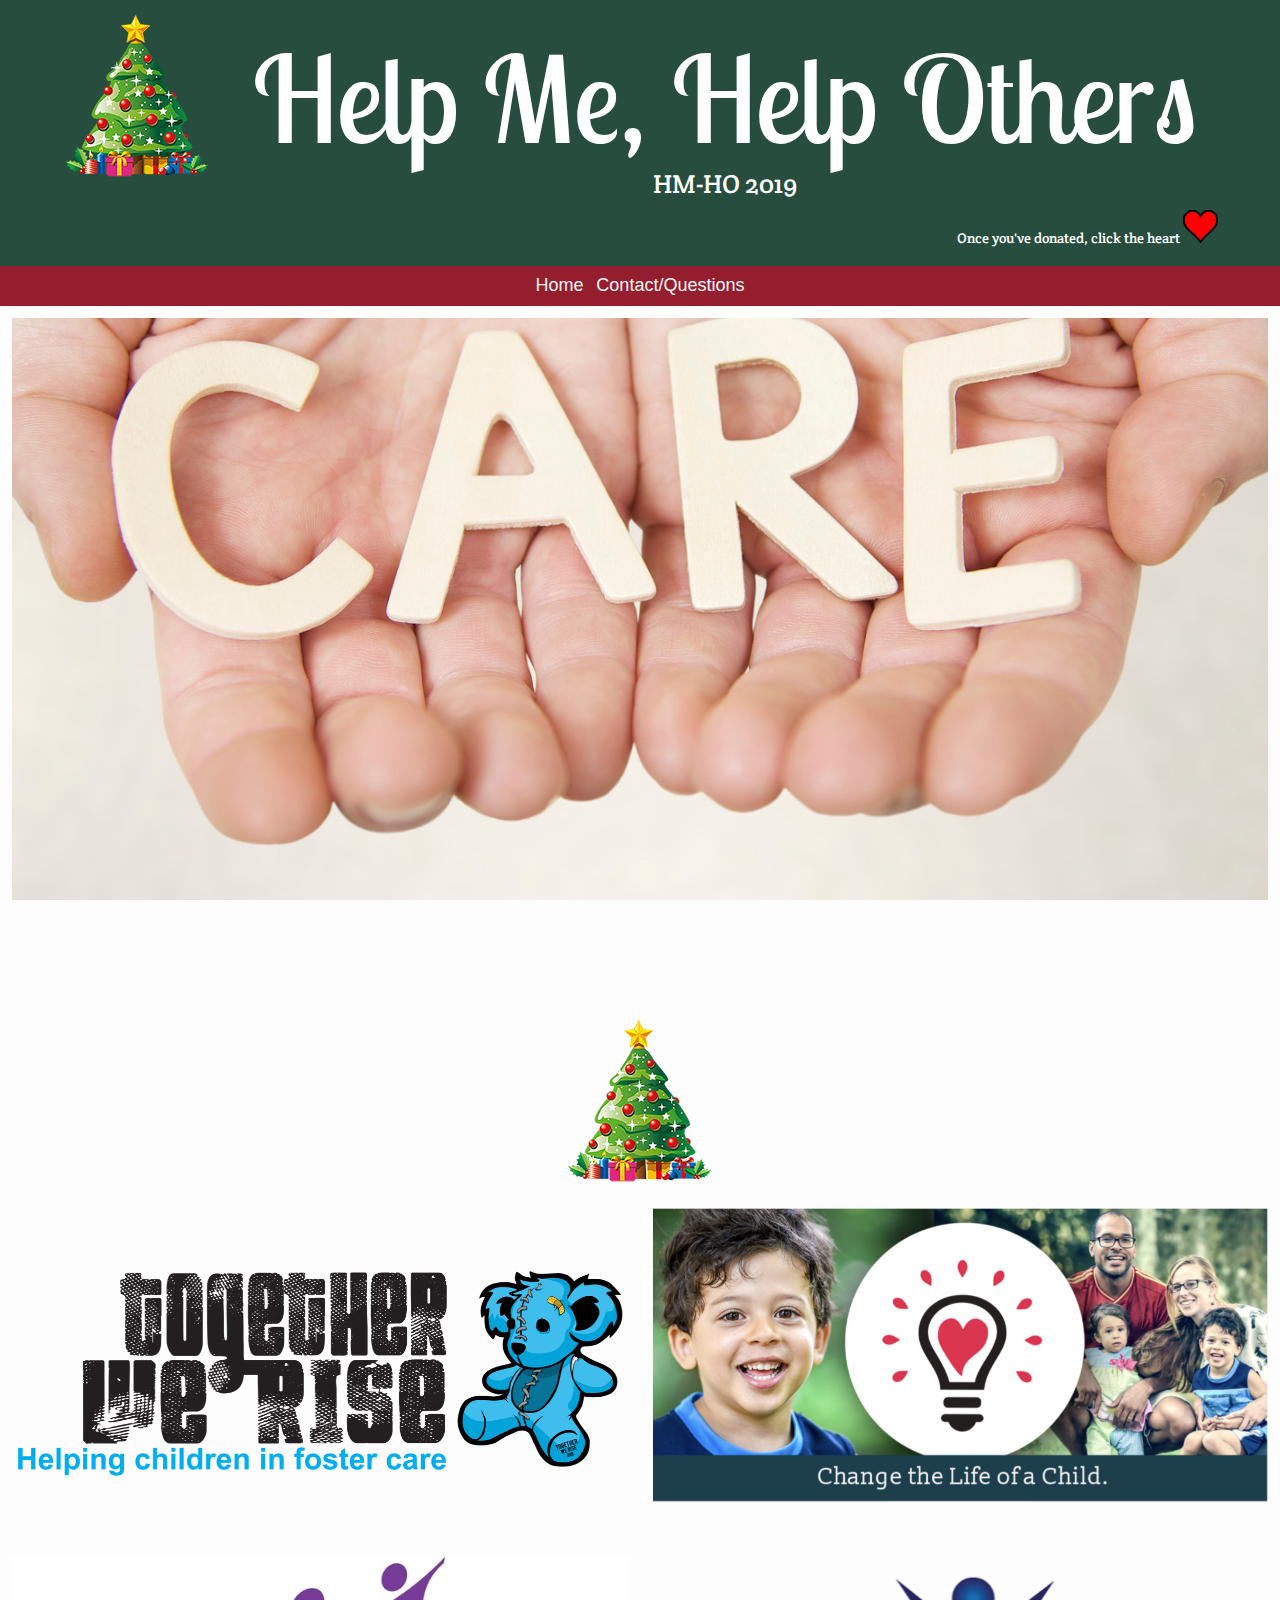
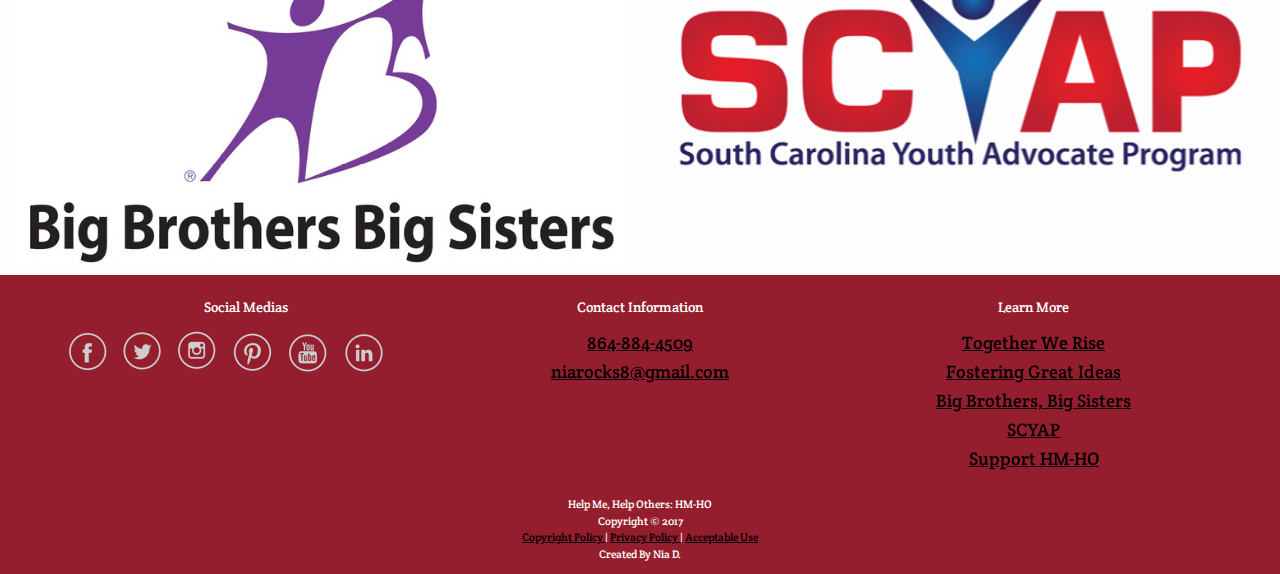
<file: index.html>
<!DOCTYPE html>

<html lang="en">
<head>
  <!-- metadata -->
  <meta charset="utf-8">
  <meta name="viewport" content="width=device-width, initial-scale=1">

  <!-- page title -->
  <title>HM-HO</title>

  <!-- styles -->
  <link rel="stylesheet" href="css/odin-0.10.4.css">
  <link rel="stylesheet" href="css/main.css">
  <link rel="shorotcut icon" type="image/png" href="img/logo.png">
  <link href="https://fonts.googleapis.com/css?family=Homemade+Apple|Yellowtail" rel="stylesheet">
  <link href="https://fonts.googleapis.com/css?family=Boogaloo|Crete+Round|Lobster+Two|Pacifico|Slabo+27px" rel="stylesheet">
  <link href="https://fonts.googleapis.com/css?family=Lora" rel="stylesheet">
</head>

<body>

  <!-- start making your grid here -->

  <header>
    <div class="container-xl">
      <div class="row">
        <div class="col-xs-12">
           <img class="left" src="img/logo.png" alt="Logo">
           <h1>Help Me, Help Others</h1>
           <h2>HM-HO 2019</h2>
           <h4>Once you've donated, click the heart <a href="donation.html"><img src="img/heart.png" alt="heart"></a></h4>
        </div>
      </div>
    </div>
  </header>

    <nav class="navbar navbar-slideout-md">
      <div class="container-xl">

        <button class="menu-toggle" aria-label="Toggle navigation">&#9776;</button>

        <div class="navbar-menu">
          <button class="menu-dismiss" aria-label="Dismiss navigation">&times;</button>

          <ul>
            <li><a href="index.html">Home</a></li>
            <li><a href="questions_contact.html">Contact/Questions</a></li>
          </ul>

        </div>
      </div>
    </nav>


  <main>
    <div class="container-xxl">


      <div class="row">
        <div class="col-xs-12 col-lg-12">
          <div class="parallax" id="scroll"></div>
        </div>
      </div>

      <div class="row">
        <div class="col-xs-12 col-md-12 col-lg-12">
          <img class="center" src="img/logo.png" alt="School Logo" id="center_tree">
        </div>
      </div>

      <div class="row">
        <div class="col-xs-12 col-md-12 col-lg-6">
          <div class="container">
            <img src="img/together_we_rise.png" alt="About Image" class="image" style="width:100%">
            <div class="middle">
              <div class="text" id="strecth"><a href="https://www.togetherwerise.org/donate/#give-once"> <h2 class="video_header">Donate Here</h2> </a>
                <p class="home_box"><b>Together We Rise is a 501(c)3 non-profit organization comprised of motivated 
                young adults and former foster youth. Our vision is to improve the lives of children in foster care, 
                who often find themselves forgotten and neglected by the public. Read more here <a href="https://www.togetherwerise.org/about-us/">Together We Rise</b></a>
                </p>
              </div>
            </div>
          </div>
        </div>

        <div class="col-xs-12 col-md-12 col-lg-6">
          <div class="container">
            <img src="img/fostering_ideas.PNG" alt="Course Information" class="image" style="width:100%">
            <div class="middle">
              <div class="text" id="strecth"><a href="https://fgi4kids.org/donate/"> <h2 class="video_header">Donate Here</h2> </a>
                <p class="home_box"><b>Fostering Great Ideas improves the experience for every child 
                    in foster care. Knowing that losses multiply, and stress amplifies the longer a child 
                    stays in care, our goal is to provide support throughout the foster care journey, 
                    ultimately resulting in lives back on track. Read more here <a href="https://fgi4kids.org/about-fgi/mission-vision/">Fostering Great Ideas</a></b></p>
              </div>
            </div>
          </div>
        </div>
      </div>

      <div class="row">
        <div class="col-xs-12 col-md-12 col-lg-6">
          <div class="container">
            <img src="img/BBBS.jpg" alt="About Image" class="image" style="width:100%">
            <div class="middle">
              <div class="text" id="strecth"><a href="https://secured.bbbs.org/page/50911/donate/1?ea.tracking.id=nav-top-bar&_ga=2.266054666.446147014.1576805592-1761902547.1576805592"> <h2 class="video_header">Donate Here</h2> </a>
                <p class="home_box"><b>Big Brothers Big Sisters helps children realize their potential and build their futures.
                  We nurture children and strengthen communities. And we couldn't do any of it without you. Read more here
                  <a href="https://www.bbbs.org/about-us/">Big Brothers, Big Sisters</a></b>
                  </p>
              </div>
            </div>
          </div>
        </div>

        <div class="col-xs-12 col-md-12 col-lg-6">
          <div class="container">
            <img src="img/scyap.png" alt="Course Information" class="image" style="width:100%">
            <div class="middle">
                <div class="text" id="strecth"><a href="https://scyap.com/donate/"> <h2 class="video_header">Donate Here</h2> </a>
                <p class="home_box"><b>We are a private, non-profit, 501(c)3 child-placing and family-serving organization.
                SCYAP programs promote individualized treatment, flexible programming, case and cause advocacy, community-based 
                services, and a positive approach to treating children and working with families. Read more here <a href="https://scyap.com/about/">SCYAP</a></b></p>
              </div>
            </div>
          </div>
        </div>
      </div>

  </div>

  </main>

  <footer>
    <div class="container-xl">

      <div class="row">
        <div class="col-xs-12 col-md-4">
          <h3> Social Medias </h3>
          <a href="#" class="hvr-grow-rotate transition"><img src="img/social_media_icons_facebook.png" alt="facebook Logo"></a>
          <a href="#" class="hvr-grow-rotate transition"><img src="img/social_media_icons_twitter.png" alt="twitter Logo"></a>
          <a href="#" class="hvr-grow-rotate transition"><img src="img/social_media_icons_instagram.png" alt="instagram Logo"></a>
          <a href="#" class="hvr-grow-rotate transition"><img src="img/social_media_icons_pinterest.png" alt="pinterest Logo"></a>
          <a href="#" class="hvr-grow-rotate transition"><img src="img/social_media_icons_youtube.png" alt="youtube Logo"></a>
          <a href="#" class="hvr-grow-rotate transition"><img src="img/social_media_icons_in.png" alt="in Logo"></a>
        </div>
        <div class="col-xs-12 col-md-4">
            <h3> Contact Information </h3>
            <p> <a href="#" class="hvr-float transition">864-884-4509</a> </p>
            <p> <a href="#" class="hvr-float transition">niarocks8@gmail.com</a> </p>
        </div>
        <div class="col-xs-12 col-md-4">
            <h3> Learn More </h3>
            <p> <a href="https://www.togetherwerise.org/" class="hvr-float transition">Together We Rise</a> </p>
            <p> <a href="https://fgi4kids.org/" class="hvr-float transition">Fostering Great Ideas</a> </p>
            <p> <a href="https://www.bbbs.org/" class="hvr-float transition">Big Brothers, Big Sisters</a> </p>
            <p> <a href="https://scyap.com/" class="hvr-float transition">SCYAP</a> </p>
            <p> <a href="#" class="hvr-float transition">Support HM-HO</a> </p>
        </div>
      </div>

      <div class="row">
     	 <div class="col-xs-12 col-md-12">
     		 <p class="footer"> Help Me, Help Others: HM-HO</p>
     		 <p class="footer"> Copyright © 2017 </p>
			 <p class="footer"> <a href="#"> Copyright Policy </a>| <a href="#"> Privacy Policy </a> | <a href="#"> Acceptable Use </a> </p>
     	 	 <p class="footer"> Created By Nia D. </p>
     	 </div>
      </div>

    </div>
  </footer>

  <!-- include any javascript below this line -->
  <script src="https://code.jquery.com/jquery-2.2.4.js"></script>
  <script src="js/odin-0.7.1.js"></script>

</body>
</html>
</file>
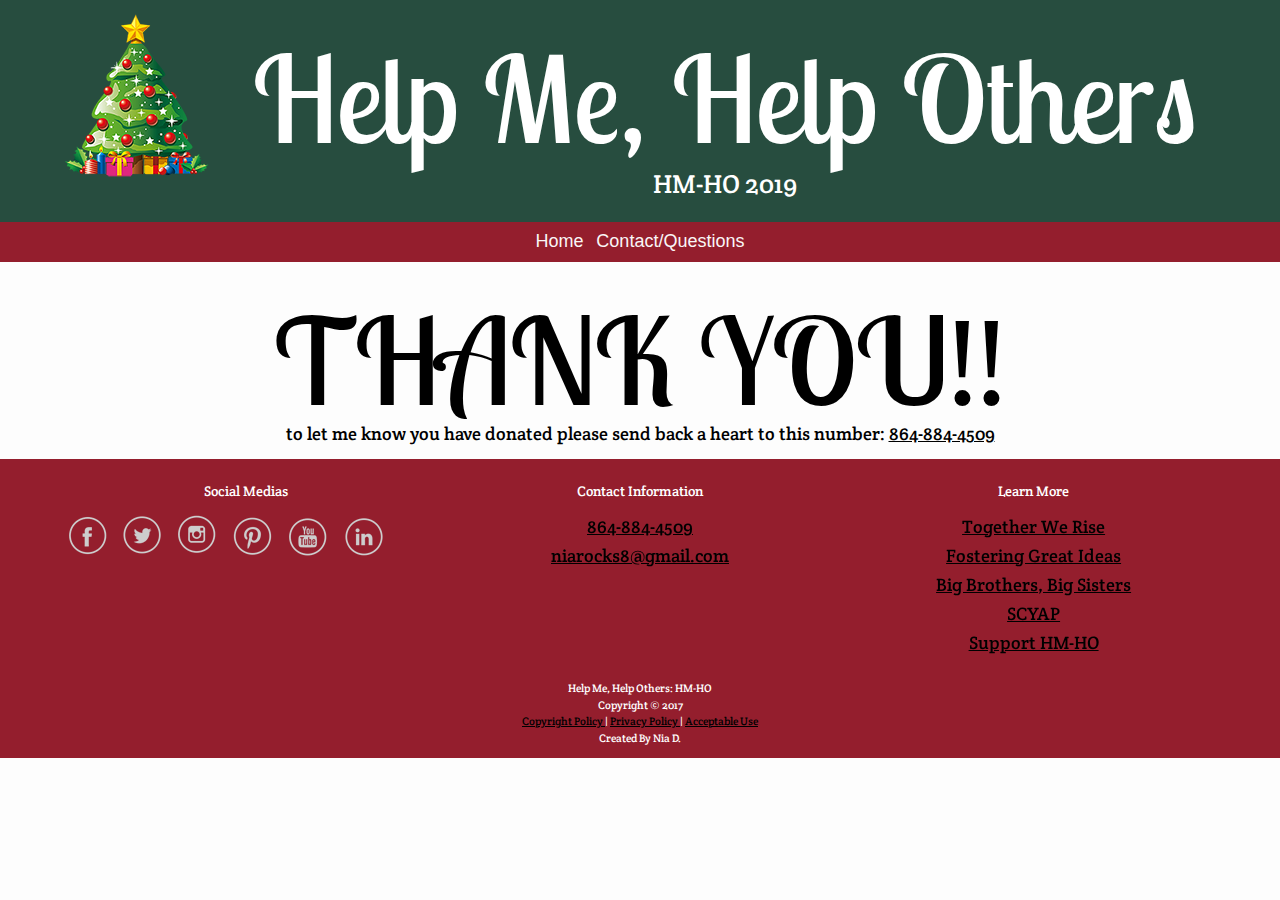
<file: donation.html>
<!DOCTYPE html>

<html lang="en">
<head>
  <!-- metadata -->
  <meta charset="utf-8">
  <meta name="viewport" content="width=device-width, initial-scale=1">

  <!-- page title -->
  <title>HM-HO</title>

  <!-- styles -->
  <link rel="stylesheet" href="css/odin-0.10.4.css">
  <link rel="stylesheet" href="css/main.css">
  <link rel="shorotcut icon" type="image/png" href="img/logo.png">
  <link href="https://fonts.googleapis.com/css?family=Homemade+Apple|Yellowtail" rel="stylesheet">
  <link href="https://fonts.googleapis.com/css?family=Boogaloo|Crete+Round|Lobster+Two|Pacifico|Slabo+27px" rel="stylesheet">
  <link href="https://fonts.googleapis.com/css?family=Lora" rel="stylesheet">
</head>

<body>

  <!-- start making your grid here -->

  <header>
      <div class="container-xl">
        <div class="row">
          <div class="col-xs-12">
             <img class="left" src="img/logo.png" alt="Logo">
             <h1>Help Me, Help Others</h1>
             <h2>HM-HO 2019</h2>
          </div>
        </div>
      </div>
    </header>
  
      <nav class="navbar navbar-slideout-md">
        <div class="container-xl">
  
          <button class="menu-toggle" aria-label="Toggle navigation">&#9776;</button>
  
          <div class="navbar-menu">
            <button class="menu-dismiss" aria-label="Dismiss navigation">&times;</button>
  
            <ul>
              <li><a href="index.html">Home</a></li>
              <li><a href="questions_contact.html">Contact/Questions</a></li>
            </ul>
  
          </div>
        </div>
      </nav>


  <main>
    <div class="container-xl">

      <div class="row">
        <div class="col-xs-12 col-lg-12">
          <h1 class="teacher_page"> THANK YOU!! </h1>
        </div>
        <div>  
        <p class="info"> to let me know you have donated please send back a heart to this number: <u>864-884-4509</u></p>
        </div>
      </div>
    </div>
  </main>

  <footer>
    <div class="container-xl">

      <div class="row">
        <div class="col-xs-12 col-md-4">
          <h3> Social Medias </h3>
          <a href="#" class="hvr-grow-rotate transition"><img src="img/social_media_icons_facebook.png" alt="facebook Logo"></a>
          <a href="#" class="hvr-grow-rotate transition"><img src="img/social_media_icons_twitter.png" alt="twitter Logo"></a>
          <a href="#" class="hvr-grow-rotate transition"><img src="img/social_media_icons_instagram.png" alt="instagram Logo"></a>
          <a href="#" class="hvr-grow-rotate transition"><img src="img/social_media_icons_pinterest.png" alt="pinterest Logo"></a>
          <a href="#" class="hvr-grow-rotate transition"><img src="img/social_media_icons_youtube.png" alt="youtube Logo"></a>
          <a href="#" class="hvr-grow-rotate transition"><img src="img/social_media_icons_in.png" alt="in Logo"></a>
        </div>
        <div class="col-xs-12 col-md-4">
            <h3> Contact Information </h3>
            <p> <a href="#" class="hvr-float transition">864-884-4509</a> </p>
            <p> <a href="#" class="hvr-float transition">niarocks8@gmail.com</a> </p>
        </div>
        <div class="col-xs-12 col-md-4">
            <h3> Learn More </h3>
            <p> <a href="https://www.togetherwerise.org/" class="hvr-float transition">Together We Rise</a> </p>
            <p> <a href="https://fgi4kids.org/" class="hvr-float transition">Fostering Great Ideas</a> </p>
            <p> <a href="https://www.bbbs.org/" class="hvr-float transition">Big Brothers, Big Sisters</a> </p>
            <p> <a href="https://scyap.com/" class="hvr-float transition">SCYAP</a> </p>
            <p> <a href="#" class="hvr-float transition">Support HM-HO</a> </p>
        </div>
      </div>

      <div class="row">
     	 <div class="col-xs-12 col-md-12">
     		 <p class="footer"> Help Me, Help Others: HM-HO</p>
     		 <p class="footer"> Copyright © 2017 </p>
			 <p class="footer"> <a href="#"> Copyright Policy </a>| <a href="#"> Privacy Policy </a> | <a href="#"> Acceptable Use </a> </p>
     	 	 <p class="footer"> Created By Nia D. </p>
     	 </div>
      </div>

    </div>
  </footer>

  <!-- include any javascript below this line -->
  <script src="https://code.jquery.com/jquery-2.2.4.js"></script>
  <script src="js/odin-0.7.1.js"></script>

</body>
</html>
</file>
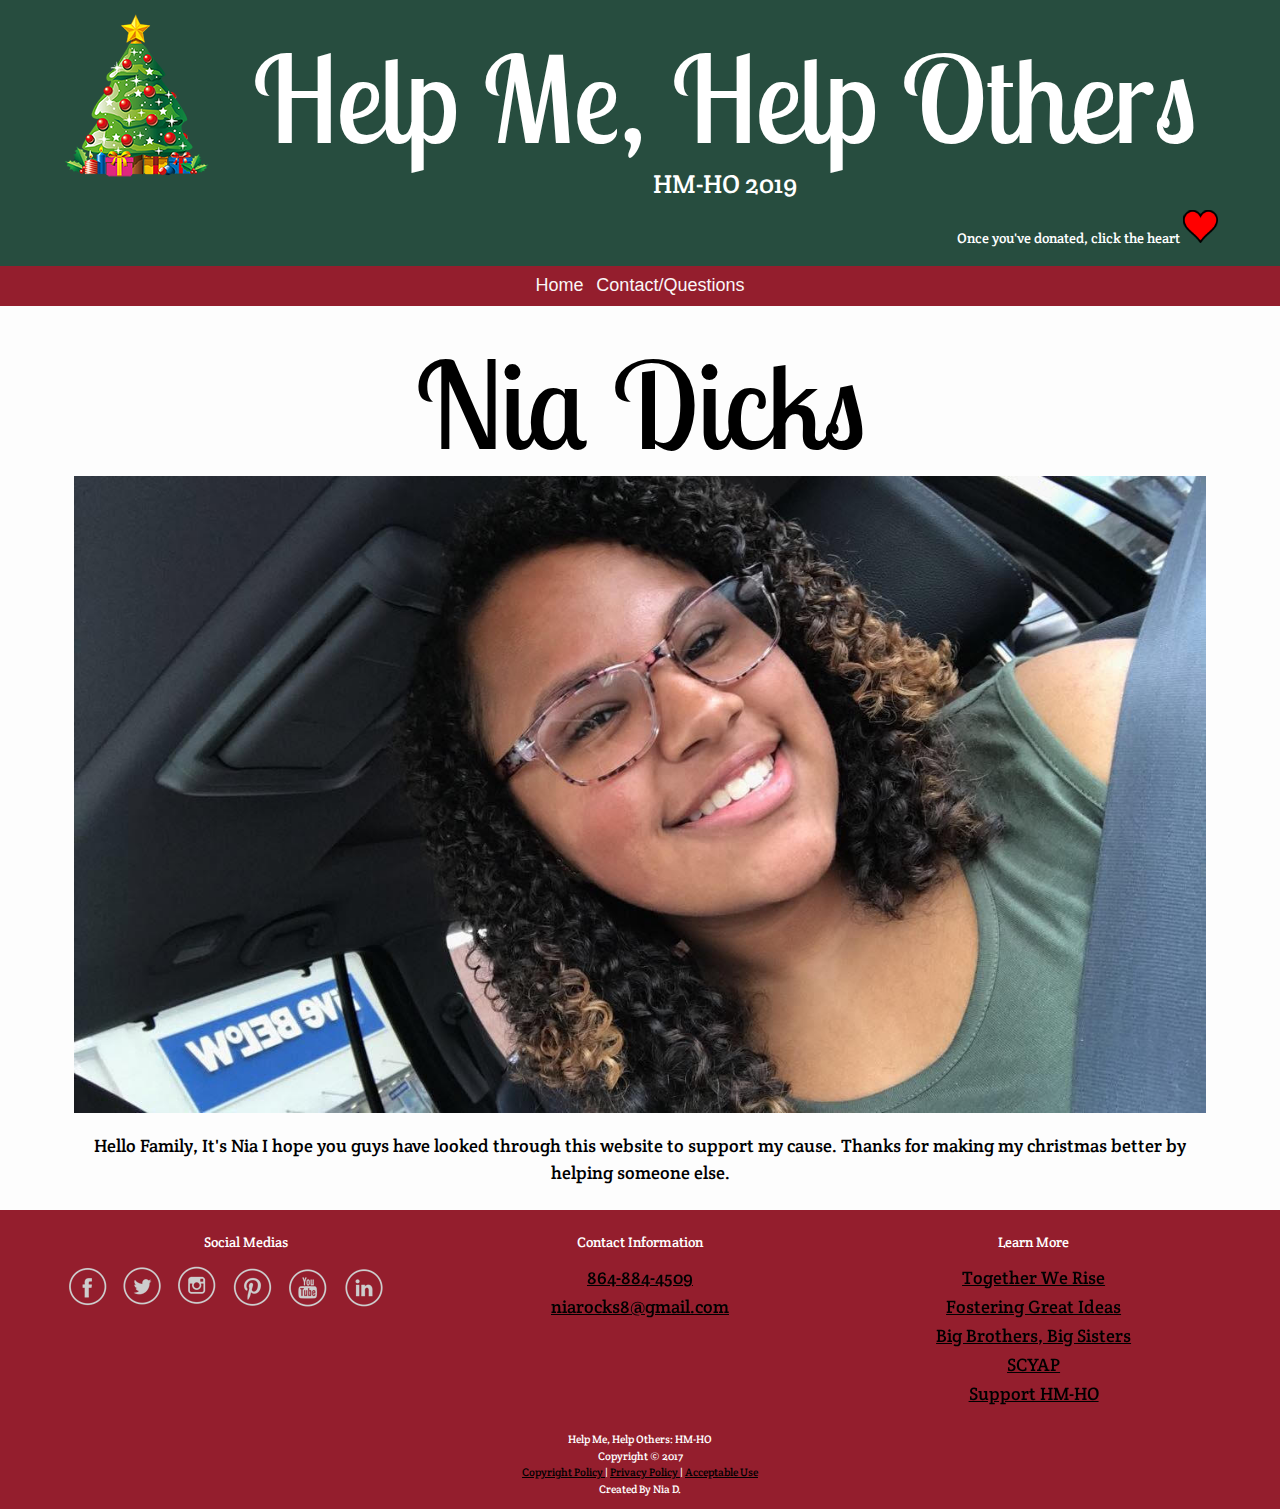
<file: questions_contact.html>
<!DOCTYPE html>

<html lang="en">
<head>
  <!-- metadata -->
  <meta charset="utf-8">
  <meta name="viewport" content="width=device-width, initial-scale=1">

  <!-- page title -->
  <title>HM-HO</title>

  <!-- styles -->
  <link rel="stylesheet" href="css/odin-0.10.4.css">
  <link rel="stylesheet" href="css/main.css">
  <link rel="shorotcut icon" type="image/png" href="img/logo.png">
  <link href="https://fonts.googleapis.com/css?family=Homemade+Apple|Yellowtail" rel="stylesheet">
  <link href="https://fonts.googleapis.com/css?family=Boogaloo|Crete+Round|Lobster+Two|Pacifico|Slabo+27px" rel="stylesheet">
</head>

<body>

  <!-- start making your grid here -->

  <header>
    <div class="container-xl">
      <div class="row">
        <div class="col-xs-12">
           <img class="left" src="img/logo.png" alt="Logo">
          <h1>Help Me, Help Others</h1>
          <h2> HM-HO 2019</h2>
          <h4>Once you've donated, click the heart <a href="donation.html"><img src="img/heart.png" alt="heart"></a></h4>
        </div>
      </div>
    </div>
  </header>

    <nav class="navbar navbar-slideout-md">
      <div class="container-xl">

        <button class="menu-toggle" aria-label="Toggle navigation">&#9776;</button>

        <div class="navbar-menu">
          <button class="menu-dismiss" aria-label="Dismiss navigation">&times;</button>

          <ul>
            <li><a href="index.html">Home</a></li>
            <li><a href="questions_contact.html">Contact/Questions</a></li>
          </ul>

        </div>
      </div>
    </nav>


  <main>
    <div class="container-xl">

      <div class="row">
        <div class="col-xs-12 col-lg-12">
          <h1 class="teacher_page"> Nia Dicks </h1>
        </div>

      <div class="row">
        <div class="col-xs-12 col-md-6 col-lg-12">
          <img class="left" src="img/nia.jpg" alt="Picture of Nia Dicks">
          <p class="info"> Hello Family, It's Nia I hope you guys have looked through this website to support my cause.
          Thanks for making my christmas better by helping someone else.
          </p>
        </div>
      </div>
      </div>
    </div>
  </main>

  <footer>
    <div class="container-xl">

      <div class="row">
        <div class="col-xs-12 col-md-4">
          <h3> Social Medias </h3>
          <a href="#" class="hvr-grow-rotate transition"><img src="img/social_media_icons_facebook.png" alt="facebook Logo"></a>
          <a href="#" class="hvr-grow-rotate transition"><img src="img/social_media_icons_twitter.png" alt="twitter Logo"></a>
          <a href="#" class="hvr-grow-rotate transition"><img src="img/social_media_icons_instagram.png" alt="instagram Logo"></a>
          <a href="#" class="hvr-grow-rotate transition"><img src="img/social_media_icons_pinterest.png" alt="pinterest Logo"></a>
          <a href="#" class="hvr-grow-rotate transition"><img src="img/social_media_icons_youtube.png" alt="youtube Logo"></a>
          <a href="#" class="hvr-grow-rotate transition"><img src="img/social_media_icons_in.png" alt="in Logo"></a>
        </div>
        <div class="col-xs-12 col-md-4">
            <h3> Contact Information </h3>
            <p> <a href="#" class="hvr-float transition">864-884-4509</a> </p>
            <p> <a href="#" class="hvr-float transition">niarocks8@gmail.com</a> </p>
        </div>
        <div class="col-xs-12 col-md-4">
            <h3> Learn More </h3>
            <p> <a href="https://www.togetherwerise.org/" class="hvr-float transition">Together We Rise</a> </p>
            <p> <a href="https://fgi4kids.org/" class="hvr-float transition">Fostering Great Ideas</a> </p>
            <p> <a href="https://www.bbbs.org/" class="hvr-float transition">Big Brothers, Big Sisters</a> </p>
            <p> <a href="https://scyap.com/" class="hvr-float transition">SCYAP</a> </p>
            <p> <a href="#" class="hvr-float transition">Support HM-HO</a> </p>
        </div>
      </div>

      <div class="row">
     	 <div class="col-xs-12 col-md-12">
     		 <p class="footer"> Help Me, Help Others: HM-HO</p>
     		 <p class="footer"> Copyright © 2017 </p>
			 <p class="footer"> <a href="#"> Copyright Policy </a>| <a href="#"> Privacy Policy </a> | <a href="#"> Acceptable Use </a> </p>
     	 	 <p class="footer"> Created By Nia D. </p>
     	 </div>
      </div>

    </div>
  </footer>

  <!-- include any javascript below this line -->
  <script src="https://code.jquery.com/jquery-2.2.4.js"></script>
  <script src="js/odin-0.7.1.js"></script>

</body>
</html>
</file>
<file: css/main.css>
/** Colors
Maroon - #541526;
Antique White - #E8DCC6;
Medium Gray - #D1D1D1;

**/

/** Fonts
font-family: 'Yellowtail', cursive;
font-family: 'Homemade Apple', cursive;
font-family: 'Slabo 27px', serif;
font-family: 'Pacifico', cursive;
font-family: 'Crete Round', serif;
font-family: 'Boogaloo', cursive;
font-family: 'Lobster Two', cursive;

**/


/*** sectioning elements ***/

body {

}

header {
  background-color: #274d3f;
  margin: 0;
  text-align: center;
}

main {

}

footer {
  background-color: #941e2d;
}

nav {

}

section {

}

aside {

}

div.strip {
  background-color: #941e2d;
}

/*** content styles ***/

h1 {
  color: #ffffff;
  font-size: 120px;
  padding-top: 50px;
  font-family: 'Lobster Two', cursive;
}

h1.teacher_page {
  color: #000;
  text-align: center;
  margin: 0;
  font-family: 'Lobster Two', cursive;
}

h2 {
  color: #ffffff;
  font-size: 26px;
  font-family: 'Crete Round', serif;
  margin: 0;
}

h2.video_header {
  color: #000;
  font-size: 35px;
  text-align: center;
  font-family: 'Crete Round', serif;
  margin: 0;
}

h2.home {
  color: #000;
  font-size: 26px;
  text-align: center;
  font-family: 'Crete Round', serif;
  margin: 0;
}

h2.apply_link {
  color: #541526;
  font-size: 35px;
  text-align: center;
  font-family: 'Crete Round', serif;
  margin: 0;
}

h2.apply_link_2 {
  color: #541526;
  font-size: 35px;
  text-align: right;
  font-family: 'Crete Round', serif;
  margin: 0;
}

h3 {
  color: #fff;
  text-align: center;
  font-size: 14px;
  font-family: 'Crete Round', serif;
  margin: 0;
}

h4 {
  color: #fff;
  text-align: right;
  font-size: 14px;
  font-family: 'Crete Round', serif;
  margin: 0;
}

h5 {

}

h6 {

}

p {
  color: #ffffff;
  font-size: 18px;
  text-align: center;
  font-family: 'Crete Round', serif;
  margin: 0;
}

p.info {
  color: #000;
  font-size: 18px;
  text-align: center;
  font-family: 'Crete Round', serif;
  margin: 0;
}

p.header {
  color: #ffffff;
  font-size: 15px;
  text-align: right;
  font-family: 'Crete Round', serif;
  margin: 0;
}

p.footer {
  color: #ffffff;
  font-size: 11px;
  text-align: center;
  margin: 0;
}

p.home_box {
  color: #000;
  font-size: 14px;
  text-align: center;
  margin: 0;
  font-family: 'Lora', serif;
  width: 100%;
}

blockquote {

}

ol {

}

ul {

}

li {

}

table {
margin-left: auto;
margin-right: auto;
border: 1px solid black;
border-collapse: collapse;
width: 75%;
background-color: #D1D1D1;
}

caption {
  color: #000;
  font-size: 35px;
  text-align: center;

}

tr {

}

th {
border-bottom: 1px solid #878787;
padding: 3px;
text-align: left;
border: 1px solid black;
background-color: #541526;
color: #ffffff;
}

td {
border-bottom: 1px solid #878787;
padding: 3px;
text-align: left;
border: 1px solid black;
font-size: 17px;
color: #000000;
font-weight: bold;
}

.dot {
    height: 6px;
    width: 6px;
    background-color: #ffffff;
    border-radius: 50%;
    display: inline-block;
    align-items: center;
}

/*** image styles ***/

img.center  {
  margin-left: auto;
  margin-right: auto;
  margin-top: -125px;
}

img.image_s  {
  margin-bottom: 40px;
}


/*** link styles ***/

a:link {
color: #000;
}

a:visited {
color: #000;
}

a:hover {
color: #274d3f;
}

a:active {
color: #000;
}


a.directory:link{
color: #000;
}

a.directory:visited {
color: #000;
}

a.directory:hover {
color: #541526;
}

a.directory:active {
color: #000;
}


a.tutorials:link{
color: #000;
}

a.tutorials:visited {
color: #000;
}

a.tutorials:hover {
color: #541526;
}

a.tutorials:active {
color: #000;
}

a.apply_link_2 {
  align-items: center;
}

/*** nav styles ***/

.navbar {
     background-color: #941e2d;
   }

   .navbar-brand {
     color: #ffffff;
   }

   .navbar-brand a:link,
   .navbar-brand a:visited {
color: #ffffff;
   }

   .navbar-brand a:hover,
   .navbar-brand a:active {
color: #ffffff;
   }

   .navbar-menu a:link,
   .navbar-menu a:visited {
     color: #ffffff;
   }

   .navbar-menu a:hover,
   .navbar-menu a:active {
     color: #ffffff;
   }

/** parallax **/

div.parallax {
    background-image: url("../img/christmas_2019.jpg");

    height: 800px;
    width: 100%;

    background-attachment: fixed;
    background-position: bottom;
    background-repeat: no-repeat;
    background-size: cover;
}

/** Hover Animations **/

/** Grow Rotate **/
.hvr-grow-rotate {
        backface-visibility: hidden;
        box-shadow: 0 0 1px rgba(0, 0, 0, 0);
        display: inline-block;
        transform: translateZ(0px);
        transition-duration: 0.3s;
        transition-property: transform;
        vertical-align: middle;
        color: #D1D1D1;
    }
    .hvr-grow-rotate:hover, .hvr-grow-rotate:focus, .hvr-grow-rotate:active {
        transform: scale(1.1) rotate(6deg);
        color: #541526;
    }


/** Float **/

.hvr-float {
          backface-visibility: hidden;
          box-shadow: 0 0 1px rgba(0, 0, 0, 0);
          display: inline-block;
          transform: translateZ(0px);
          transition-duration: 0.3s;
          transition-property: transform;
          transition-timing-function: ease-out;
          vertical-align: middle;
          align-items:flex-start;
          color: #D1D1D1;
        }
        .hvr-float:hover, .hvr-float:focus, .hvr-float:active {
            transform: translateY(-8px);
        }

        @media (max-width: 800px) {

          table{
            padding-left: 7px;
            padding-right: 7px;
            border: none;
            background-color: #ffffff;
          }

          thead{
            display: none;
          }

          tr{
            border: 1px solid #aaaaaa;
            display: block;
            margin-top: 7px;
            margin-bottom: 7px;
            font-size: 15px;
            background-color: #D1D1D1;
          }

          td{
            display: block;
            text-align: right;
            font-size: 12px;
          }

          td:before{
            content:attr(aria-label);
            float: left;
          }
        }

/*Overlay*/

        .container {
          position: relative;
          width: 100%;
        }

        .image {
          display: block;
          width: 100%;
          height: auto;
        }

        .overlay {
          position: absolute;
          top: 0;
          bottom: 0;
          left: 0;
          right: 0;
          height: 100%;
          width: 100%;
          opacity: 0;
          transition: .5s ease;
          background-color: #008CBA;
        }

        .container:hover .overlay {
          opacity: 1;
        }

        .text {
          color: white;
          font-size: 20px;
          position: absolute;
          top: 50%;
          left: 50%;
          transform: translate(-50%, -50%);
          -ms-transform: translate(-50%, -50%);
          text-align: center;
        }

/*overlay with box*/
.container {
    position: relative;
    width: 100%;
}

.image {
  opacity: 1.5;
  display: block;
  width: 100%;
  height: auto;
  transition: .5s ease;
  backface-visibility: hidden;
}

.middle {
  transition: .5s ease;
  opacity: 0;
  position: absolute;
  top: 50%;
  left: 50%;
  width: 100%;
  transform: translate(-50%, -50%);
  -ms-transform: translate(-50%, -50%);
  text-align: center;
}

.container:hover .image {
  opacity: 0.3;
}

.container:hover .middle {
  opacity: 1;
}

.text {
  color: #000;
  font-size: 16px;
  padding: 16px 32px;
}

@media (max-width: 450px) {

  h1{
    font-size: 60px;
  }

  h2.video_header{
    font-size: 18px;
  }

  p.home_box{
    font-size: 8px;
  }

  div#scroll {
  	display: none;
  }

  div#strecth{
    width: 350px;
    font-stretch: expanded;
  }  
  
  img#center_tree {
  	display: none;
	}

}
</file>
<file: css/odin-0.10.4.css>
/*! odin-0.10.1.css | MIT License | https://github.com/joncoop/odin */
/* ==========================================================================
   Resets
   ========================================================================== */
/**
 * Set box-sizing to border-box for all elements.
 *
 * Technique from:
 * https://css-tricks.com/box-sizing/
 */
html, body {
  box-sizing: border-box;
  height: 100%;
}

*, *:before, *:after {
  box-sizing: inherit;
  /*  */
}

/**
 * Remove the margin on the body.
 */
body {
  margin: 0;
}

/* ==========================================================================
   The Grid
   ========================================================================== */
/**
 * The grid is based upon rows using flexbox.
 */
.row {
  display: flex;
  flex-direction: row;
  flex-wrap: wrap;
}

/**
 * Apply default stying to all elements in a row.
 *
 * This is a bit hackish. I'm assuming only columns will be direct decendants
 * of a row. This syntax just saves some typing.
 */
.row > * {
  padding: 12px;
  position: relative;
  width: 100%;
  /* why is this here? */
}

/**
 * Allow for gutters between columns to be adjusted.
 */
.row.gutter-default > * {
  padding: 12px;
}

.row.gutter-double > * {
  padding: 24px;
}

.row.gutter-none > * {
  padding: 0;
}

/**
 * Base column classes.
 */
.col-xs-1 {
  width: 8.333333%;
}

.col-xs-2 {
  width: 16.666666%;
}

.col-xs-3 {
  width: 25%;
}

.col-xs-4 {
  width: 33.333333%;
}

.col-xs-5 {
  width: 41.666666%;
}

.col-xs-6 {
  width: 50%;
}

.col-xs-7 {
  width: 58.333333%;
}

.col-xs-8 {
  width: 66.666666%;
}

.col-xs-9 {
  width: 75%;
}

.col-xs-10 {
  width: 83.333333%;
}

.col-xs-11 {
  width: 91.666666%;
}

.col-xs-12 {
  width: 100%;
}

/**
 * Responsive column classes for small viewports and up.
 */
@media (min-width: 480px) {
  .col-sm-1 {
    width: 8.333333%;
  }

  .col-sm-2 {
    width: 16.666666%;
  }

  .col-sm-3 {
    width: 25%;
  }

  .col-sm-4 {
    width: 33.333333%;
  }

  .col-sm-5 {
    width: 41.666666%;
  }

  .col-sm-6 {
    width: 50%;
  }

  .col-sm-7 {
    width: 58.333333%;
  }

  .col-sm-8 {
    width: 66.666666%;
  }

  .col-sm-9 {
    width: 75%;
  }

  .col-sm-10 {
    width: 83.333333%;
  }

  .col-sm-11 {
    width: 91.666666%;
  }

  .col-sm-12 {
    width: 100%;
  }
}
/**
 * Responsive column classes for medium viewports and up.
 */
@media (min-width: 720px) {
  .col-md-1 {
    width: 8.333333%;
  }

  .col-md-2 {
    width: 16.666666%;
  }

  .col-md-3 {
    width: 25%;
  }

  .col-md-4 {
    width: 33.333333%;
  }

  .col-md-5 {
    width: 41.666666%;
  }

  .col-md-6 {
    width: 50%;
  }

  .col-md-7 {
    width: 58.333333%;
  }

  .col-md-8 {
    width: 66.666666%;
  }

  .col-md-9 {
    width: 75%;
  }

  .col-md-10 {
    width: 83.333333%;
  }

  .col-md-11 {
    width: 91.666666%;
  }

  .col-md-12 {
    width: 100%;
  }
}
/**
 * Responsive column classes for large viewports and up.
 */
@media (min-width: 960px) {
  .col-lg-1 {
    width: 8.333333%;
  }

  .col-lg-2 {
    width: 16.666666%;
  }

  .col-lg-3 {
    width: 25%;
  }

  .col-lg-4 {
    width: 33.333333%;
  }

  .col-lg-5 {
    width: 41.666666%;
  }

  .col-lg-6 {
    width: 50%;
  }

  .col-lg-7 {
    width: 58.333333%;
  }

  .col-lg-8 {
    width: 66.666666%;
  }

  .col-lg-9 {
    width: 75%;
  }

  .col-lg-10 {
    width: 83.333333%;
  }

  .col-lg-11 {
    width: 91.666666%;
  }

  .col-lg-12 {
    width: 100%;
  }
}
/**
 * Reverse the order of columns within a row.
 */
.reverse {
  flex-direction: row-reverse;
  flex-wrap: wrap-reverse;
}

@media (max-width: 479px) {
  .reverse-xs {
    flex-direction: row-reverse;
    flex-wrap: wrap-reverse;
  }
}
@media (min-width: 480px) and (max-width: 719px) {
  .reverse-sm {
    flex-direction: row-reverse;
    flex-wrap: wrap-reverse;
  }
}
@media (min-width: 720px) and (max-width: 959px) {
  .reverse-md {
    flex-direction: row-reverse;
    flex-wrap: wrap-reverse;
  }
}
@media (min-width: 960px) {
  .reverse-lg {
    flex-direction: row-reverse;
    flex-wrap: wrap-reverse;
  }
}
/**
 * The .show-gridlines class can be applied to the body or any other element
 * that contains rows. Gridlines aren't intended to be applied to final layouts,
 * but they can be quite useful when creating the initial grid or debugging.
 */
.show-gridlines .row > * {
  border: 1px solid #bbb;
}

/* ==========================================================================
   Containers
   ========================================================================== */
/**
* Center container classes and give a little paddinn on the sides to keep
* content from touching the edge of small screens.
*/
.container-sm,
.container-md,
.container-lg,
.container-xl {
  margin: 0 auto;
  padding: 0 0.6rem;
}

/**
 * Fluid containers expand to the max-width if space is available. Otherwise,
 * they expand to the browser width.
 *
 * TODO: Create fixed-width responsive containers that snap to viewport
 *       breakpoints.
 */
.container-sm {
  max-width: 480px;
}

.container-md {
  max-width: 720px;
}

.container-lg {
  max-width: 960px;
}

.container-xl {
  max-width: 1200px;
}

/* ==========================================================================
   Navbar
   ========================================================================== */
.navbar {
  align-items: center;
  background-color: #d8dde2;
  display: flex;
  justify-content: space-between;
  padding: 0 0.4rem;
}

.navbar-menu {
  display: flex;
  position: relative;
  z-index: 998;
  /* make sure the menu stays in front of all other content */
}

.navbar-spread {
  display: block;
}

.navbar-spread .navbar-menu {
  display: block;
}

.navbar-spread .navbar-menu ul {
  display: flex;
  justify-content: space-around;
}

.navbar ul {
  display: flex;
  list-style: none;
  margin: 0;
  padding: 0;
}

.navbar li {
  padding: 0.4rem;
}

.navbar a:link,
.navbar a:visited {
  display: block;
  text-decoration: none;
}

.navbar a:hover,
.navbar a:active {
  text-decoration: underline;
}

.navbar-brand {
  color: #0f1113;
  font-size: 2.0rem;
  font-weight: 500;
  margin: 0 auto 0 0;
}

.menu-toggle {
  background-color: transparent;
  border: none;
  display: block;
  font-size: 1.0rem;
  /* http://stackoverflow.com/questions/29930933/absolute-positioned-item-in-a-flex-container-still-gets-considered-as-item-in-ie */
  margin: 0 0.2rem 0 auto;
  padding: 0.6rem 0;
}

.menu-dismiss {
  background-color: transparent;
  border: none;
  color: #3a444e;
  display: block;
  font-size: 24px;
  margin: 0.2rem;
  right: 0;
  padding: 0.2rem;
  position: absolute;
  top: 0;
  z-index: 999;
  /* make sure this is higher than the navbar-menu */
}

.navbar-slideout .navbar-menu,
.navbar-slideout-xs .navbar-menu,
.navbar-slideout-sm .navbar-menu,
.navbar-slideout-md .navbar-menu,
.navbar-slideout-lg .navbar-menu,
.navbar-slideout-xl .navbar-menu {
  background-color: #d8dde2;
  display: block;
  height: 100%;
  left: -280px;
  opacity: 0.96;
  overflow: auto;
  position: fixed;
  top: 0;
  transition: 0.4s;
  width: 280px;
}

.navbar-slideout .navbar-menu ul,
.navbar-slideout-xs .navbar-menu ul,
.navbar-slideout-sm .navbar-menu ul,
.navbar-slideout-md .navbar-menu ul,
.navbar-slideout-lg .navbar-menu ul,
.navbar-slideout-xl .navbar-menu ul {
  flex-direction: column;
}

.navbar-slideout .menu-shown,
.navbar-slideout-xs .menu-shown,
.navbar-slideout-sm .menu-shown,
.navbar-slideout-md .menu-shown,
.navbar-slideout-lg .menu-shown,
.navbar-slideout-xl .menu-shown {
  left: 0;
  transition: 0.4s;
}

@media (min-width: 480px) {
  .navbar-slideout-sm .navbar-menu {
    background-color: transparent;
    height: auto;
    overflow: auto;
    position: static;
    width: auto;
  }

  .navbar-slideout-sm .navbar-menu ul {
    flex-direction: row;
  }

  .navbar-slideout-sm .menu-dismiss,
  .navbar-slideout-sm .menu-toggle {
    display: none;
  }
}
@media (min-width: 720px) {
  .navbar-slideout-md .navbar-menu {
    background-color: transparent;
    height: auto;
    overflow: auto;
    position: static;
    width: auto;
  }

  .navbar-slideout-md .navbar-menu ul {
    flex-direction: row;
  }

  .navbar-slideout-md .menu-dismiss,
  .navbar-slideout-md .menu-toggle {
    display: none;
  }
}
@media (min-width: 960px) {
  .navbar-slideout-lg .navbar-menu {
    background-color: transparent;
    height: auto;
    overflow: auto;
    position: static;
    width: auto;
  }

  .navbar-slideout-lg .navbar-menu ul {
    flex-direction: row;
  }

  .navbar-slideout-lg .menu-dismiss,
  .navbar-slideout-lg .menu-toggle {
    display: none;
  }
}
/* ==========================================================================
   Positioning
   ========================================================================== */
/**
 * Utilities for horizontally and vertically centering elements.
 */
.center-vertical,
.center-horizontal,
.push-left,
.push-right {
  display: flex;
}

.center-vertical {
  align-items: center;
}

.center-horizontal {
  justify-content: center;
}

/**
 * Push element to the right or left edge of other elements.
 */
.push-left {
  justify-content: flex-start;
}

.push-right {
  justify-content: flex-end;
}

/**
 * Position elements in the corners of other elements.
 */
.upper-left,
.upper-right,
.lower-right,
.lower-left {
  position: absolute;
}

.upper-left,
.gutter-default .upper-left {
  top: 12px;
  left: 12px;
}

.gutter-double .upper-left {
  top: 24px;
  left: 24px;
}

.gutter-none .upper-left {
  top: 0;
  left: 0;
}

.upper-right,
.gutter-default .upper-right {
  top: 12px;
  right: 12px;
}

.gutter-double .upper-right {
  top: 24px;
  right: 24px;
}

.gutter-none .upper-right {
  top: 0;
  right: 0;
}

.lower-right,
.gutter-default .lower-right {
  bottom: 12px;
  right: 12px;
}

.gutter-double .lower-right {
  bottom: 24px;
  right: 24px;
}

.gutter-none .lower-right {
  bottom: 0;
  right: 0;
}

.lower-left,
.gutter-default .lower-left {
  bottom: 12px;
  left: 12px;
}

.gutter-double .lower-left {
  bottom: 24px;
  left: 24px;
}

.gutter-none .lower-left {
  bottom: 0;
  left: 0;
}

/**
 * Utility classes for quicly applying floats to elements.
 */
.right {
  float: right;
  margin-left: 1.2rem;
  margin-bottom: 1.2rem;
}

.left {
  float: left;
  margin-right: 1.2rem;
  margin-bottom: 1.2rem;
}

.clear {
  clear: both;
}

/**
 * Center inline elements such as images.
 */
.center {
  display: block;
  margin: 0 auto;
}

/**
 * Text alignment utilities.
 */
.text-left {
  text-align: left;
}

.text-right {
  text-align: right;
}

.text-center {
  text-align: center;
}

.text-justify {
  text-align: justify;
}

/* ==========================================================================
   Responsive Utilities
   ========================================================================== */
/**
 * Images, iframes, and video elements are responsive by default.
 *
 * TODO: Write classes that constrain responsive video and iframes to a fixed
 *       aspect ratio.
 */
img,
iframe,
video {
  max-width: 100%;
}

/**
 * Hide content based on viewport
 *
 * The .hidden-*-down classes hide the element when the viewport is at the given
 * breakpoint or smaller. For example, .hidden-sm-down hides an element on small,
 * and extra-small viewports.
 *
 * The .hidden-*-up classes hide the element when the viewport is at the given
 * breakpoint or wider.
 */
@media (max-width: 479px) {
  .hide-xs-down {
    display: none;
  }
}
@media (max-width: 719px) {
  .hide-sm-down {
    display: none;
  }
}
@media (max-width: 959px) {
  .hide-md-down {
    display: none;
  }
}
@media (min-width: 480px) {
  .hide-sm-up {
    display: none;
  }
}
@media (min-width: 720px) {
  .hide-md-up {
    display: none;
  }
}
@media (min-width: 960px) {
  .hide-lg-up {
    display: none;
  }
}
/* ==========================================================================
   Typography
   ========================================================================== */
/**
 * Apply default body styles.
 */
body {
  background-color: #fdfdfd;
  color: #111;
  font-family: "Helvetica Neue", Helvetica, Arial, sans-serif;
  font-size: 18px;
  font-weight: 400;
  line-height: 1.5;
}

/**
 * Apply default heading styles.
 */
h1,
h2,
h3,
h4,
h5,
h6 {
  color: #3a444e;
  font-weight: 500;
  margin-top: 0rem;
}

h1 {
  font-size: 4.0rem;
  line-height: 4.5rem;
  margin-bottom: 1.5rem;
}

h2 {
  font-size: 2.555rem;
  line-height: 3.25rem;
  margin-bottom: 1.75rem;
}

h3 {
  font-size: 2.0rem;
  line-height: 2.5rem;
  margin-bottom: 1.5rem;
}

h4 {
  font-size: 1.555rem;
  line-height: 2.0rem;
  margin-bottom: 1.0rem;
}

h5 {
  font-size: 1.333rem;
  line-height: 1.75rem;
  margin-bottom: 1.25rem;
}

h6 {
  font-size: 1.111rem;
  line-height: 1.75rem;
  margin-bottom: 1.25rem;
}

/**
 * Set vertical spacing for non-heading text elements.
 */
p,
ul,
ol,
pre,
table,
blockquote {
  margin-top: 0rem;
  margin-bottom: 1.5rem;
}

ul ul,
ol ol,
ul ol,
ol ul {
  margin-top: 0rem;
  margin-bottom: 0rem;
}

sub,
sup {
  line-height: 0;
  position: relative;
  vertical-align: baseline;
}

sup {
  top: -0.5em;
}

sub {
  bottom: -0.25em;
}

/**
 * Make sure list indentation is consistent with other spacing.
 */
ol,
ul {
  margin-left: 18.0045px;
  padding-left: 24px;
}

/**
 * Unstyled lists.
 */
ol.list-unstyled,
ul.list-unstyled {
  list-style: none;
  margin: 0;
  padding: 0;
}

/**
 * Style blockquotes and citations.
 */
blockquote {
  border-left: 6px solid #d8dde2;
  font-size: 1.333rem;
  line-height: 1.75rem;
  margin-left: 24px;
  padding-left: 12px;
}

blockquote p:last-of-type {
  margin-bottom: 0.5rem;
}

blockquote cite {
  color: #678;
  display: block;
  font-size: 1.0rem;
  font-style: italic;
}

blockquote cite::before {
  content: "\2014 ";
  margin-right: 0.4rem;
  white-space: pre;
}

/**
 * Make the weight of bold text relative to the base font-weight.
 *
 * In all likelihood this has no effect, but it might if a very light base
 * font-weight is used.
 */
b,
strong {
  font-weight: bolder;
}

/**
 * Make sure small text is rendered the same in all browsers.
 */
small {
  font-size: 80%;
}

/**
 * Set the highlight color.
 */
mark {
  background-color: #ff8;
}

/**
 * Get the code and code-like elements.
 */
code,
kbd,
samp {
  color: #678;
  font-family: monospace;
  font-size: 1.0em;
}

/**
 * Utilities for de-emphasizing text.
 */
.light {
  color: #678;
}

/* ==========================================================================
   Images
   ========================================================================== */
/**
 * Remove the border on linked images in IE.
 */
img {
  border-style: none;
}

/**
 * Helper classes allow for rounded and circle images.
 *
 * These image styles can be used on elements other than images.
 */
.rounded {
  border-radius: 0.4rem;
}

.circle {
  border-radius: 50%;
}

/* ==========================================================================
   Tables
   ========================================================================== */
/**
 * Just a little basic table styling. Nothing too fancy.
 */
table.table-basic {
  border-collapse: collapse;
  color: #0f1113;
}

table.table-basic caption {
  color: #0f1113;
  font-size: 1.333rem;
  font-weight: 500;
  padding: 0.4rem;
  text-align: center;
}

table.table-basic tfoot {
  color: #3a444e;
  font-size: 0.85rem;
  font-style: italic;
}

table.table-basic tbody tr {
  border-bottom: 1px solid #d8dde2;
}

table.table-basic td,
table.table-basic th {
  padding: 0.4rem 0.6rem;
}

table.table-basic th {
  border-bottom: 1px solid #678;
  border-top: 1px solid #678;
  color: #3a444e;
  font-weight: 500;
}

/**
 * Make tables responsive.
 *
 * Technique from:
 * http://allthingssmitty.com/2016/10/03/responsive-table-layout/
 */
table.table-stack {
  width: 100%;
}

table.table-stack thead {
  border: none;
  clip: rect(0 0 0 0);
  height: 1px;
  margin: -1px;
  overflow: hidden;
  padding: 0;
  position: absolute !important;
  width: 1px;
}

table.table-stack tbody tr {
  border: 1px solid #9eaab6;
  display: block;
  margin-bottom: 0.4rem;
  padding: 0.4rem;
}

table.table-stack td {
  display: block;
  text-align: right;
}

table.table-stack td:before {
  content: attr(aria-label);
  float: left;
  font-weight: 500;
  color: #3a444e;
}

table.table-stack tfoot td {
  display: block;
  text-align: left;
}

@media (max-width: 479px) {
  table.table-stack-xs {
    width: 100%;
  }

  table.table-stack-xs thead {
    border: none;
    clip: rect(0 0 0 0);
    height: 1px;
    margin: -1px;
    overflow: hidden;
    padding: 0;
    position: absolute !important;
    width: 1px;
  }

  table.table-stack-xs tbody tr {
    border: 1px solid #9eaab6;
    display: block;
    margin-bottom: 0.4rem;
    padding: 0.4rem;
  }

  table.table-stack-xs td {
    display: block;
    text-align: right;
  }

  table.table-stack-xs td:before {
    content: attr(aria-label);
    float: left;
    font-weight: 500;
    color: #3a444e;
  }

  table.table-stack-xs tfoot td {
    display: block;
    text-align: left;
  }
}
@media (max-width: 719px) {
  table.table-stack-sm {
    width: 100%;
  }

  table.table-stack-sm thead {
    border: none;
    clip: rect(0 0 0 0);
    height: 1px;
    margin: -1px;
    overflow: hidden;
    padding: 0;
    position: absolute !important;
    width: 1px;
  }

  table.table-stack-sm tbody tr {
    border: 1px solid #9eaab6;
    display: block;
    margin-bottom: 0.4rem;
    padding: 0.4rem;
  }

  table.table-stack-sm td {
    display: block;
    text-align: right;
  }

  table.table-stack-sm td:before {
    content: attr(aria-label);
    float: left;
    font-weight: 500;
    color: #3a444e;
  }

  table.table-stack-sm tfoot td {
    display: block;
    text-align: left;
  }
}
@media (max-width: 959px) {
  table.table-stack-md {
    width: 100%;
  }

  table.table-stack-md thead {
    border: none;
    clip: rect(0 0 0 0);
    height: 1px;
    margin: -1px;
    overflow: hidden;
    padding: 0;
    position: absolute !important;
    width: 1px;
  }

  table.table-stack-md tbody tr {
    border: 1px solid #9eaab6;
    display: block;
    margin-bottom: 0.4rem;
    padding: 0.4rem;
  }

  table.table-stack-md td {
    display: block;
    text-align: right;
  }

  table.table-stack-md td:before {
    content: attr(aria-label);
    float: left;
    font-weight: 500;
    color: #3a444e;
  }

  table.table-stack-md tfoot td {
    display: block;
    text-align: left;
  }
}
/**
 * Utility classes to shade table rows.
 */
table.shade-even-rows tbody tr:nth-child(even) {
  background-color: #d8dde2;
}

table.shade-odd-rows tbody tr:nth-child(odd) {
  background-color: #d8dde2;
}

/* ==========================================================================
   Buttons
   ========================================================================== */
.button-primary,
.button-secondary,
.button-info,
.button-success,
.button-warning,
.button-danger,
input[type="button"].button-primary,
input[type="button"].button-secondary,
input[type="button"].button-info,
input[type="button"].button-success,
input[type="button"].button-danger,
input[type="button"].button-warning,
input[type="submit"].button-primary,
input[type="submit"].button-secondary,
input[type="submit"].button-info,
input[type="submit"].button-success,
input[type="submit"].button-danger,
input[type="submit"].button-warning {
  border-radius: 3px;
  display: inline-block;
  font-family: "Helvetica Neue", Helvetica, Arial, sans-serif;
  font-size: 18px;
  line-height: 1.0;
  margin: 0.3rem 0;
  outline: 0;
  padding: 0.6rem;
  text-decoration: none;
  vertical-align: middle;
}

.button-primary:focus,
.button-secondary:focus,
.button-info:focus,
.button-success:focus,
.button-warning:focus,
.button-danger:focus,
input[type="button"].button-primary:focus,
input[type="button"].button-secondary:focus,
input[type="button"].button-info:focus,
input[type="button"].button-success:focus,
input[type="button"].button-danger:focus,
input[type="button"].button-warning:focus,
input[type="submit"].button-primary:focus,
input[type="submit"].button-secondary:focus,
input[type="submit"].button-info:focus,
input[type="submit"].button-success:focus,
input[type="submit"].button-danger:focus,
input[type="submit"].button-warning:focus {
  box-shadow: 0 0 6px #678;
}

.button-primary:disabled,
.button-secondary:disabled,
.button-info:disabled,
.button-success:disabled,
.button-warning:disabled,
.button-danger:disabled,
input[type="button"]:disabled,
input[type="submit"]:disabled {
  color: #f2f2f2;
  cursor: not-allowed;
}

.button-primary,
.button-info,
.button-success,
.button-warning,
.button-danger {
  border: none;
  color: #FFF;
}

.button-primary {
  background-color: #678;
}

.button-primary:hover {
  background-color: #5b6a79;
}

.button-primary:disabled {
  background-color: #9eaab6;
}

.button-secondary {
  background-color: #FFF;
  border: 1px solid #9eaab6;
  color: #3a444e;
}

.button-secondary:hover {
  background-color: #f2f2f2;
}

.button-secondary:disabled {
  background-color: #FFF;
  color: #9eaab6;
}

.button-info {
  background-color: #5be;
}

.button-info:hover {
  background-color: #3eb2ec;
}

.button-info:disabled {
  background-color: #b2e0f7;
}

.button-success {
  background-color: #2c5;
}

.button-success:hover {
  background-color: #1eb64c;
}

.button-success:disabled {
  background-color: #6de792;
}

.button-warning {
  background-color: #d82;
}

.button-warning:hover {
  background-color: #c77a1f;
}

.button-warning:disabled {
  background-color: #ebb87a;
}

.button-danger {
  background-color: #c00;
}

.button-danger:hover {
  background-color: #b30000;
}

.button-danger:disabled {
  background-color: #ff6666;
}

.button-sm {
  font-size: 0.8rem;
  padding: 0.2rem;
}

.button-lg {
  font-size: 2.0rem;
  padding: 0.8rem;
}

/* ==========================================================================
   Forms
   ========================================================================== */
/**
 * Basic form styling.
 *
 * Nothing fancy here. Mostly just making sure styling is consistent across
 * browsers.
 */
.form-basic input,
.form-basic select,
.form-basic textarea {
  background-color: #FFF;
  border: 1px solid #9eaab6;
  color: #0f1113;
  display: inline-block;
  margin: 0.3rem 0;
  padding: 0.2rem;
  vertical-align: middle;
}

.form-basic input[type="checkbox"],
.form-basic input[type="radio"] {
  background-color: transparent;
  margin: 0.3rem 0.3rem 0.3rem 0;
  padding: 0;
}

.form-basic textarea {
  min-height: 6.0rem;
  resize: vertical;
  vertical-align: top;
}

.form-basic input:focus,
.form-basic select:focus,
.form-basic textarea:focus {
  box-shadow: 0 0 6px #678;
  outline: 0;
}

.form-basic input[type="radio"]:focus,
.form-basic input[type="checkbox"]:focus {
  outline: 1px solid #9eaab6;
}

.form-basic input[disabled],
.form-basic select[disabled],
.form-basic textarea[disabled] {
  cursor: not-allowed;
  background-color: #d8dde2;
}

.form-basic input[readonly],
.form-basic select[readonly],
.form-basic textarea[readonly] {
  cursor: not-allowed;
  background-color: #d8dde2;
}

.form-basic input:focus:invalid,
.form-basic textarea:focus:invalid,
.form-basic select:focus:invalid {
  border-color: #a00;
  color: #a00;
}

.form-basic input[type="file"]:focus:invalid:focus {
  outline-color: #a00;
}

.form-basic label {
  margin: 0.3rem 0.3rem 0.3rem 0;
}

.form-basic fieldset {
  border: 0;
  margin: 0;
  padding: 0;
}

.form-basic legend {
  border-bottom: 1px solid #9eaab6;
  color: #3a444e;
  display: block;
  font-weight: 500;
  padding: 0.4em 0;
  margin-bottom: 0.4em;
  width: 100%;
}

/**
 * Wide form elements expand to 100% of their container width.
 */
.form-wide input,
.form-wide select,
.form-wide textarea,
.form-wide label {
  display: block;
  width: 100%;
}

.form-wide input[type="checkbox"],
.form-wide input[type="radio"] {
  width: auto;
}

/**
 * Forcing form elemnts to block can make nice stacked forms.
 */
.form-stack input,
.form-stack select,
.form-stack textarea,
.form-stack label {
  display: block;
}

.form-stack input[type="checkbox"],
.form-stack input[type="radio"] {
  display: inline-block;
}

.form-stack input,
.form-stack select,
.form-stack textarea {
  margin-bottom: 0.8rem;
}

/**
 * Utility for giving additional instructions for form fields.
 */
.form-hint {
  color: #678;
  font-size: 0.8rem;
  font-style: italic;
}

/* ==========================================================================
   Callouts
   ========================================================================== */
/**
 * General callout structure. This class should not be used.
 */
.callout, .callout-default, .callout-primary, .callout-info, .callout-success, .callout-warning, .callout-danger {
  border-radius: 0.4rem;
  color: #0f1113;
  padding: 0.8rem;
  margin-bottom: 1.5rem;
}

/**
 * Various callout styles.
 */
.callout-default {
  background-color: #FFF;
  border: 1px solid #9eaab6;
}

.callout-primary {
  background-color: #bbc4cc;
  border-color: #9eaab6;
}

.callout-info {
  background-color: #b2e0f7;
  border-color: #83cef3;
}

.callout-success {
  background-color: #83eaa2;
  border-color: #57e381;
}

.callout-warning {
  border-color: #e7ac64;
  background-color: #eec491;
}

.callout-danger {
  background-color: #ff8080;
  border-color: #ff4d4d;
}

/* All heading levels in callouts are styled the same. */
.callout-default h1,
.callout-default h2,
.callout-default h3,
.callout-default h4,
.callout-default h5,
.callout-default h6,
.callout-primary h1,
.callout-primary h2,
.callout-primary h3,
.callout-primary h4,
.callout-primary h5,
.callout-primary h6,
.callout-success h1,
.callout-success h2,
.callout-success h3,
.callout-success h4,
.callout-success h5,
.callout-success h6,
.callout-info h1,
.callout-info h2,
.callout-info h3,
.callout-info h4,
.callout-info h5,
.callout-info h6,
.callout-warning h1,
.callout-warning h2,
.callout-warning h3,
.callout-warning h4,
.callout-warning h5,
.callout-warning h6,
.callout-danger h1,
.callout-danger h2,
.callout-danger h3,
.callout-danger h4,
.callout-danger h5,
.callout-danger h6 {
  color: #3a444e;
  font-size: 1.555rem;
  font-weight: 700;
  margin-bottom: 0.8rem;
}

/* Tighten up callout paragraph spacing. */
.callout-default p,
.callout-primary p,
.callout-info p,
.callout-success p,
.callout-warning p,
.callout-danger p {
  margin-bottom: 0.8rem;
}

.callout-default p:last-child,
.callout-primary p:last-child,
.callout-info p:last-child,
.callout-success p:last-child,
.callout-warning p:last-child,
.callout-danger p:last-child {
  margin-bottom: 0;
}
</file>
